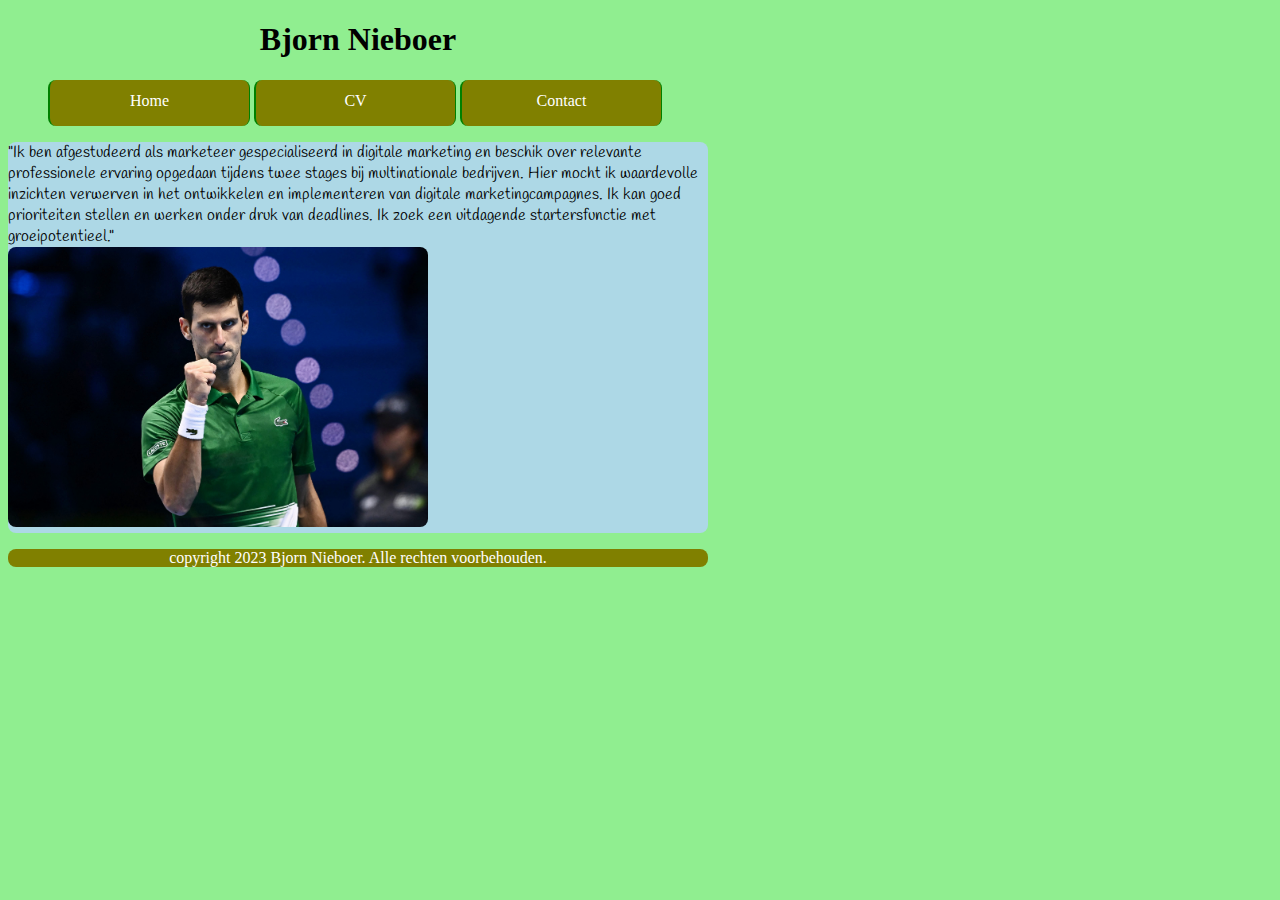
<file: index.html>
<!DOCTYPE html>
<html>
<head>
<title>Bjorn Nieboer</title>
<link rel="preconnect" href="https://fonts.googleapis.com"> 
<link rel="preconnect" href="https://fonts.gstatic.com" crossorigin> 
<link href="https://fonts.googleapis.com/css2?family=Handlee&display=swap" rel="stylesheet">
<link rel="stylesheet" type="text/css" href="style.css">
</head>
<body>
<h1>Bjorn Nieboer</h1>
<ul>
<li><a href="index.html">Home</a></li>
<li><a href="mijncv.html">CV</a></li>
<li><a href="contact.html">Contact</a></li>
</ul>
<p class="p1">"Ik ben afgestudeerd als marketeer gespecialiseerd in digitale marketing en beschik over relevante professionele ervaring opgedaan tijdens twee stages bij multinationale bedrijven. Hier mocht ik waardevolle inzichten verwerven in het ontwikkelen en implementeren van digitale marketingcampagnes. Ik kan goed prioriteiten stellen en werken onder druk van deadlines. Ik zoek een uitdagende startersfunctie met groeipotentieel."<br>
<img src="nole.jpeg" width="420" height="280" alt="Nole"></p>
</body>
<footer>copyright 2023 Bjorn Nieboer. Alle rechten voorbehouden.</footer>
</html>
</file>
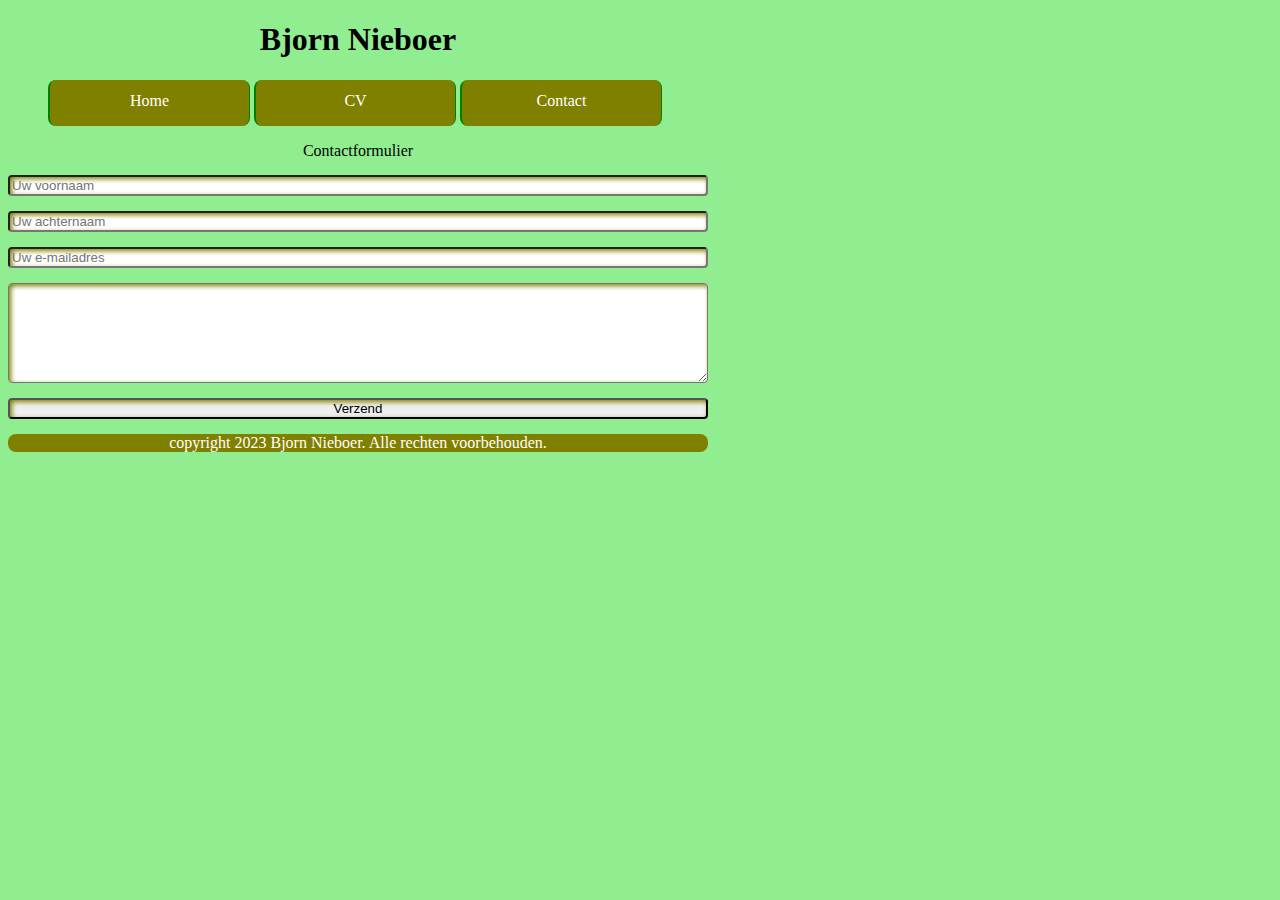
<file: contact.html>
<!DOCTYPE html>
<html>
<head>
<title>Bjorn Nieboer</title>
<link rel="preconnect" href="https://fonts.googleapis.com"> 
<link rel="preconnect" href="https://fonts.gstatic.com" crossorigin> 
<link href="https://fonts.googleapis.com/css2?family=Handlee&display=swap" rel="stylesheet">
<link rel="stylesheet" type="text/css" href="style.css">
</head>
<body>
<h1>Bjorn Nieboer</h1>
<ul>
<li><a href="index.html">Home</a></li>
<li><a href="mijncv.html">CV</a></li>
<li><a href="contact.html">Contact</a></li>
</ul>
<form> Contactformulier
<input type="text" placeholder="Uw voornaam" />
<input type="text" placeholder="Uw achternaam">
<input type="email" placeholder="Uw e-mailadres" />
<textarea placeholder="Uw boodschap"> </textarea>
<button>Verzend</button>
</form>
</body>
<footer>copyright 2023 Bjorn Nieboer. Alle rechten voorbehouden.</footer>
</html>
</file>
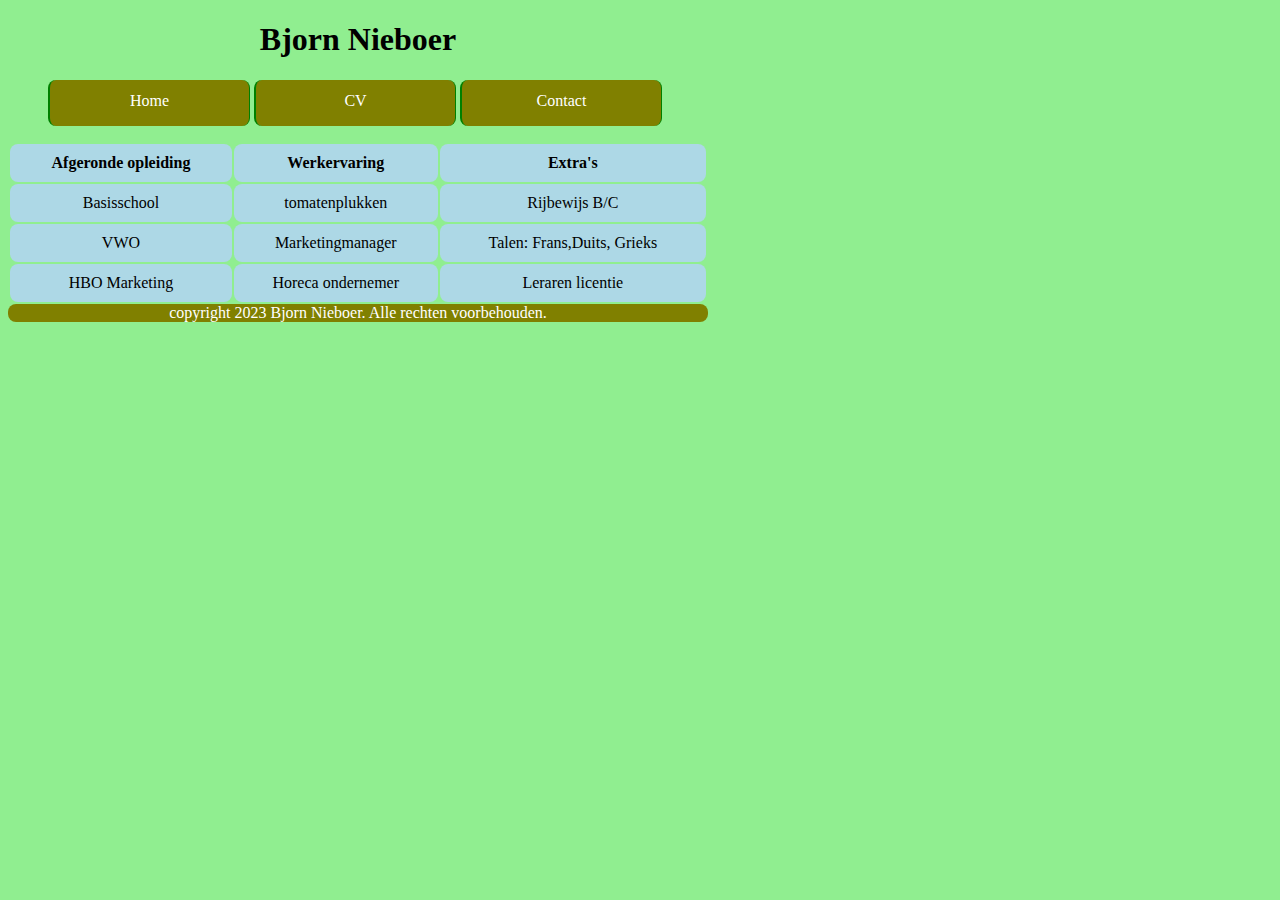
<file: mijncv.html>
<!DOCTYPE html>
<html>
<head>
<title>Bjorn Nieboer</title>
<link rel="preconnect" href="https://fonts.googleapis.com"> 
<link rel="preconnect" href="https://fonts.gstatic.com" crossorigin> 
<link href="https://fonts.googleapis.com/css2?family=Handlee&display=swap" rel="stylesheet">
<link rel="stylesheet" type="text/css" href="style.css">
</head>
<body>
<h1>Bjorn Nieboer</h1>
<ul>
<li><a href="index.html">Home</a></li>
<li><a href="mijncv.html">CV</a></li>
<li><a href="contact.html">Contact</a></li>
</ul>
<table>
<tr>
<th>Afgeronde opleiding</th>
<th>Werkervaring</th>
<th>Extra's</th>
</tr>
<tr>
<td>Basisschool</td>
<td>tomatenplukken</td>
<td>Rijbewijs B/C</td>
</tr>
<tr>
<td>VWO</td>
<td>Marketingmanager</td>
<td>Talen: Frans,Duits, Grieks</td>
</tr>
<tr>
<td>HBO Marketing</td>
<td>Horeca ondernemer</td>
<td>Leraren licentie</td>
</tr>
</table>
</body>
<footer>copyright 2023 Bjorn Nieboer. Alle rechten voorbehouden.</footer>
</html>
</file>
<file: style.css>
p {
background-color: lightblue;
font-family: 'Handlee', cursive;
width: 700px;
border-radius: 8px;
}
body {
background-color: lightgreen;
}
footer{
background-color: olive;
color: white;
width: 700px;
border-radius: 8px;
text-align: center;
}
ul a{
color: white;
text-decoration: none;
}
table{
width: 700px;
}
td, th{
padding: 10px 5px;background-color: lightblue;
text-align: center;
border-radius: 8px;
}
li{
display: inline-block;
height: 22px;
width: 175px;
padding: 12px;
text-align: center;
color: white;
border-left: 2px solid green;
border-right: 1px solid green;
border-radius: 8px;
background-color: olive;
}
li:hover{
background-color: darkgreen;
border-style: none;
}
form{
width: 700px;
text-align: center;
}
input[type="text"], input[type="email"], textarea, select, button{
display: block;
margin: 15px 0px;
width: 700px;
box-sizing: border-box;
border-radius: 4px; box-shadow: inset 2px 2px 5px olive;
}
textarea {
height: 100px;
padding: 5px 4px;
}
button:active{
background-color: olive;
color: white;
border-radius: 4px;
}
img{
border-radius: 8px;
}
h1{
width: 700px;
text-align: center;
}
</file>
